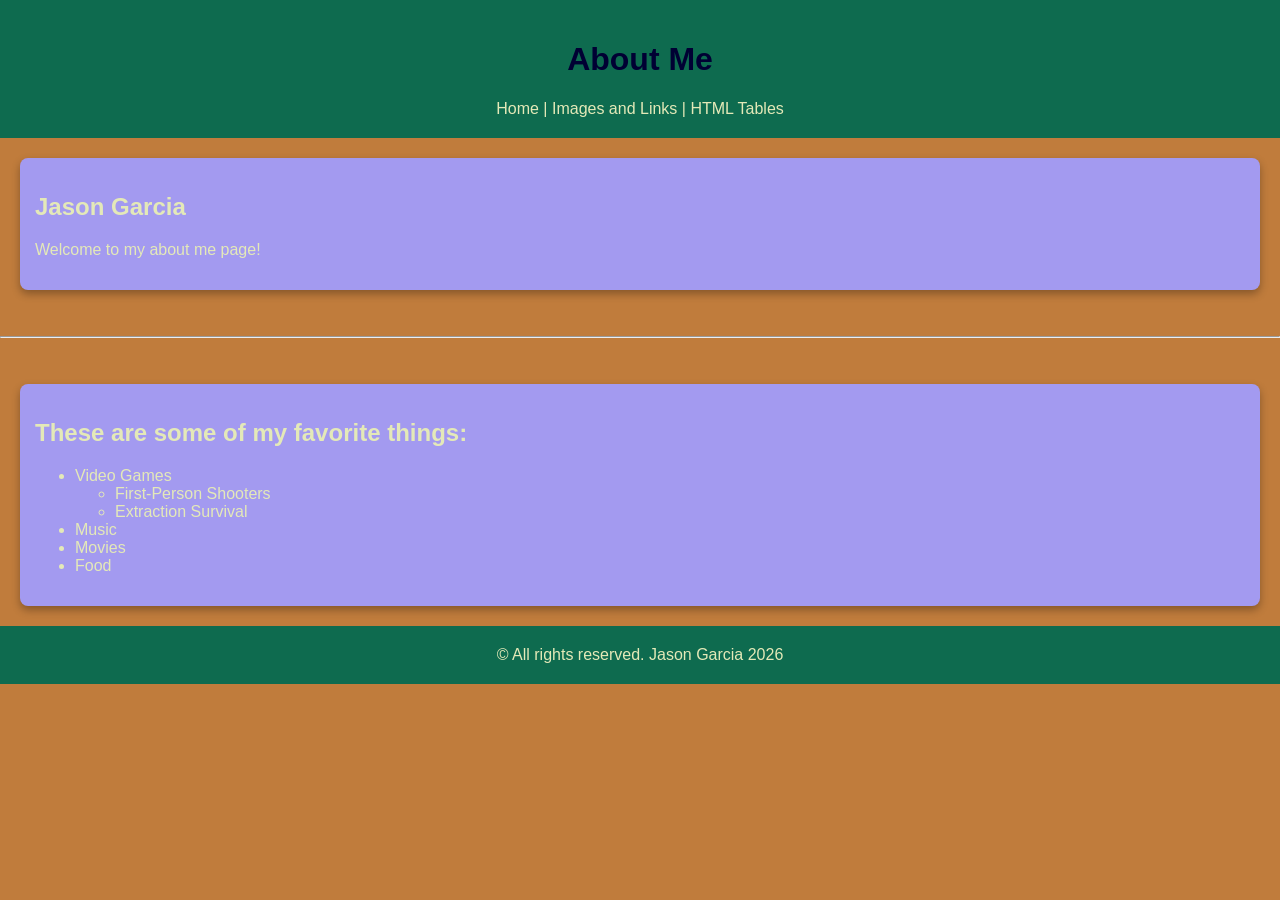
<file: index.html>
<!DOCTYPE html>
<html lang="en">
    <head>
        <meta charset="UTF-8">
        <meta name="author" content="Jason Garcia">
        <meta name="viewport" content="width=device-width, initial-scale=1.0">
        <title>About Me Home Page</title>
        <link rel="stylesheet" href="style.css">

    </head>
    <body>
        <header>
            <h1>About Me</h1>
            <nav>
                <a href="index.html">Home</a> |
                <a href="imageLink.html">Images and Links</a> |
                <a href="tables.html">HTML Tables</a>
            </nav>
        </header>

        <section>

    <!--this comment is gone-->
        <h2>Jason Garcia</h2>
        <p>Welcome to my about me page!</p>
        </section>
        
        <br>
        <hr>
        <br>
        <section>

        <h2>These are some of my <b>favorite</b> things:</h2>
        <ul>
            <li>Video Games</li>
            <ul>
                <li>First-Person Shooters</li>
                <li>Extraction Survival</li>
            </ul>
            <li>Music</li>
            <li>Movies</li>
            <li>Food</li>
        </ul>
        </section>
<footer>
    &copy; All rights reserved. Jason Garcia 2026
</footer>

    </body>
</html>
</file>
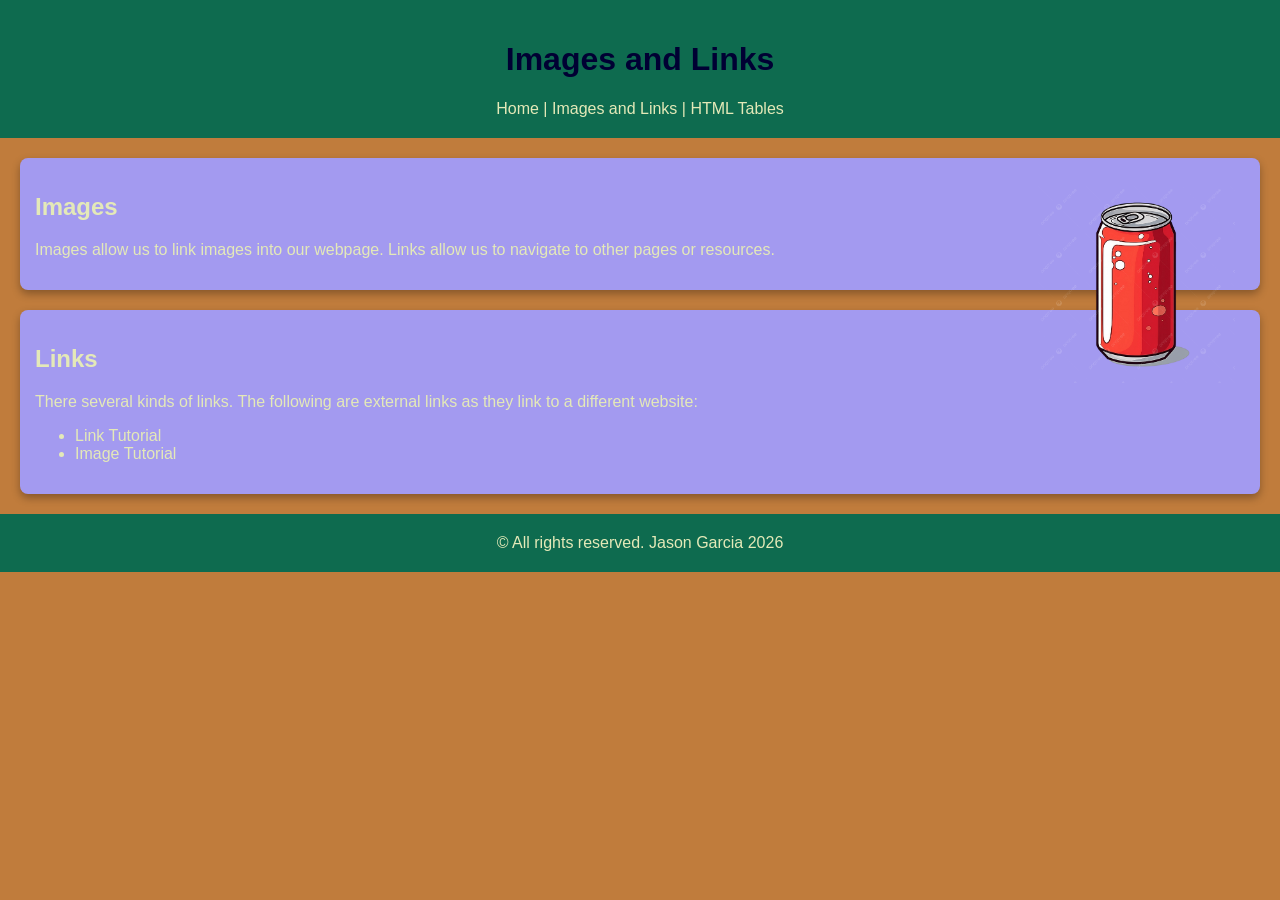
<file: imageLink.html>
<!DOCTYPE html>
<html lang="en">
<head>
    <meta charset="UTF-8">
    <meta name="viewport" content="width=device-width, initial-scale=1.0">
    <title>Images and Links</title>
    <link rel="stylesheet" href="style.css">
</head>
<body>
    
    <header>
        <h1>Images and Links</h1>
        <nav>
            <a href="index.html">Home</a> |
                <a href="imageLink.html">Images and Links</a> |
                <a href="tables.html">HTML Tables</a> 
        </nav>
        
    </header>
    


    
    

    <section>
         <img src = "Images/soda.png" alt = "Soda" width = "200" height = "200" class = "pic"> 
        <h2>Images</h2>
        <p>Images allow us to link images into our webpage. Links allow us to navigate to other pages or resources.</p>
    </section>

   
    
    <section>
        <h2>Links</h2>
            <p>There several kinds of links. The following are external links as they link to a different website:</p>
            <ul>
                <li><a href="https://www.w3schools.com/html/html_links.asp" target="_blank">Link Tutorial</a></li>
                <li><a href="https://www.w3schools.com/html/html_images.asp" target="_blank">Image Tutorial</a></li>
            
            </ul>
    </section>
    <footer>
     &copy; All rights reserved. Jason Garcia 2026
    </footer>


</body>
</html>
</file>
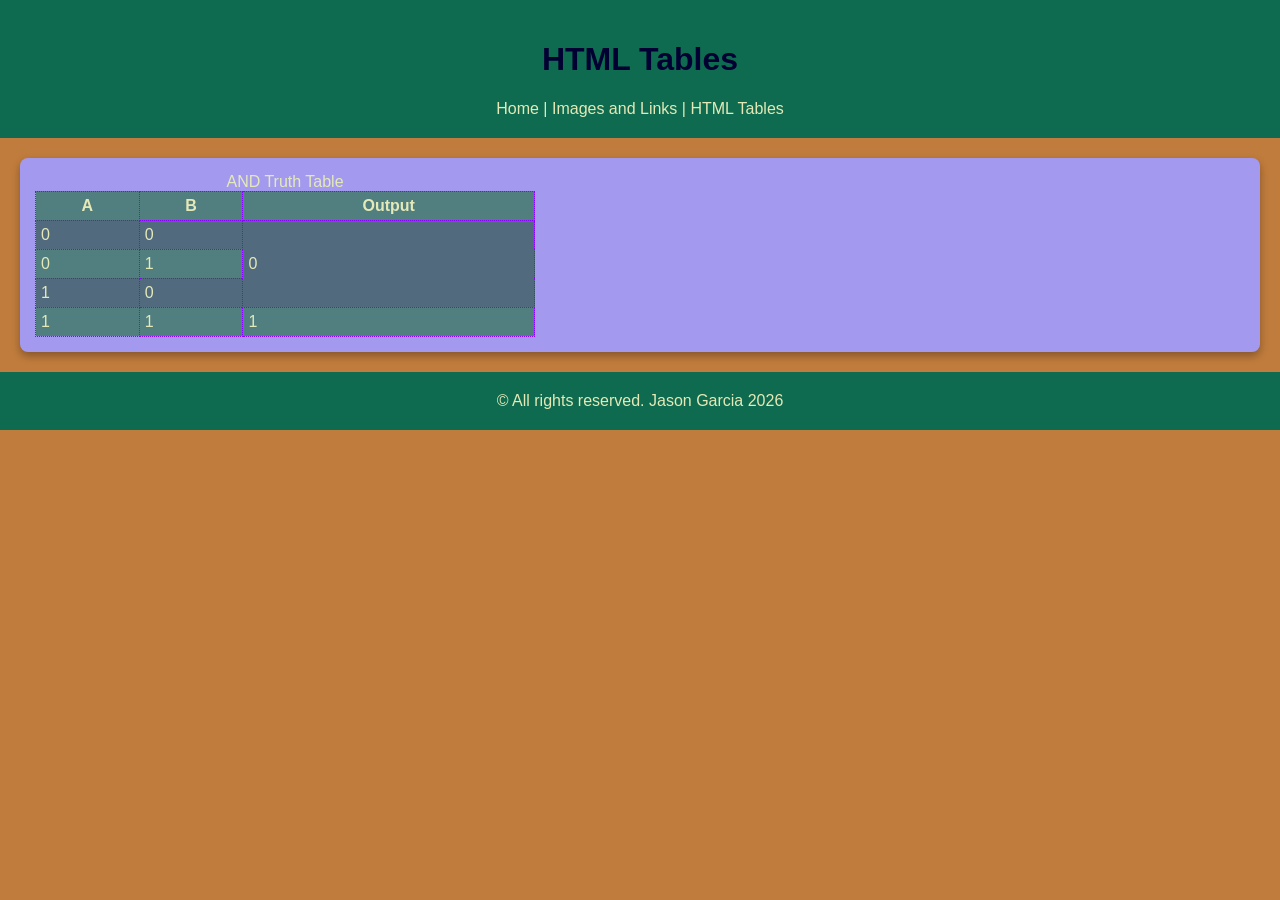
<file: tables.html>
<!DOCTYPE html>
<html lang="en">
<head>
    <meta charset="UTF-8">
    <meta name="viewport" content="width=device-width, initial-scale=1.0">
    <title>HTML Tables</title>
    <link rel="stylesheet" href="style.css">
</head>

<body>
<header>
    <h1>HTML Tables</h1>
    <nav>
        <a href="index.html">Home</a> |
        <a href="imageLink.html">Images and Links</a> |
        <a href="tables.html">HTML Tables</a> 
    </nav>
    

</header>
   

<section>
<table>
    <caption>AND Truth Table</caption>
    <tr>
        <th>A</th>
        <th>B</th>
        <th>Output</th>
    </tr>
    <tr>
        <td>0</td>
        <td>0</td>
        <td rowspan = "3">0</td>
    </tr>
    <tr>
        <td>0</td>
        <td>1</td>
        
    </tr>
    <tr>
        <td>1</td>
        <td>0</td>
        
    </tr>
    <tr>
        <td>1</td>
        <td>1</td>
        <td>1</td>
    </tr>
</table>
</section>

<footer>
    &copy; All rights reserved. Jason Garcia 2026
</footer>

</body>
</html>
</file>
<file: style.css>
body{
    background-color: rgb(192, 124, 60);
    color: #000033;
    font-family: Arial, Helvetica, sans-serif;
    padding: 0;
    margin: 0;

}

header, footer{
    background-color: #0e6b4f;
    color: #e4e9b8;
    padding: 20px;
    text-align: center;
}

section{
    background-color: #a39af0;
    color: #e4e9b8;
    margin: 20px;
    padding: 15px;
    border-radius: 8px;
    box-shadow: 0 4px 8px rgba(0, 0, 0, 0.3);
}

h1{
    color: #000033;
    font-family: Arial, Helvetica, sans-serif;
    text-align: center;
}

a {
    color: #e4e9b8;
    text-decoration: none;
}

a:hover{
    color: yellow;
    text-decoration: underline;
}

table {
    width: 500px;
}

table, th, td {
    border: 1px dotted #8c00ff;
    border-collapse: collapse;
    padding: 5px;
}

tr:nth-child(even) {
    background-color: #516a7e;
}

tr:nth-child(odd) {
    background-color: #517e7e;
}

.pic {
    float:right;
    margin:10px;
}
</file>
